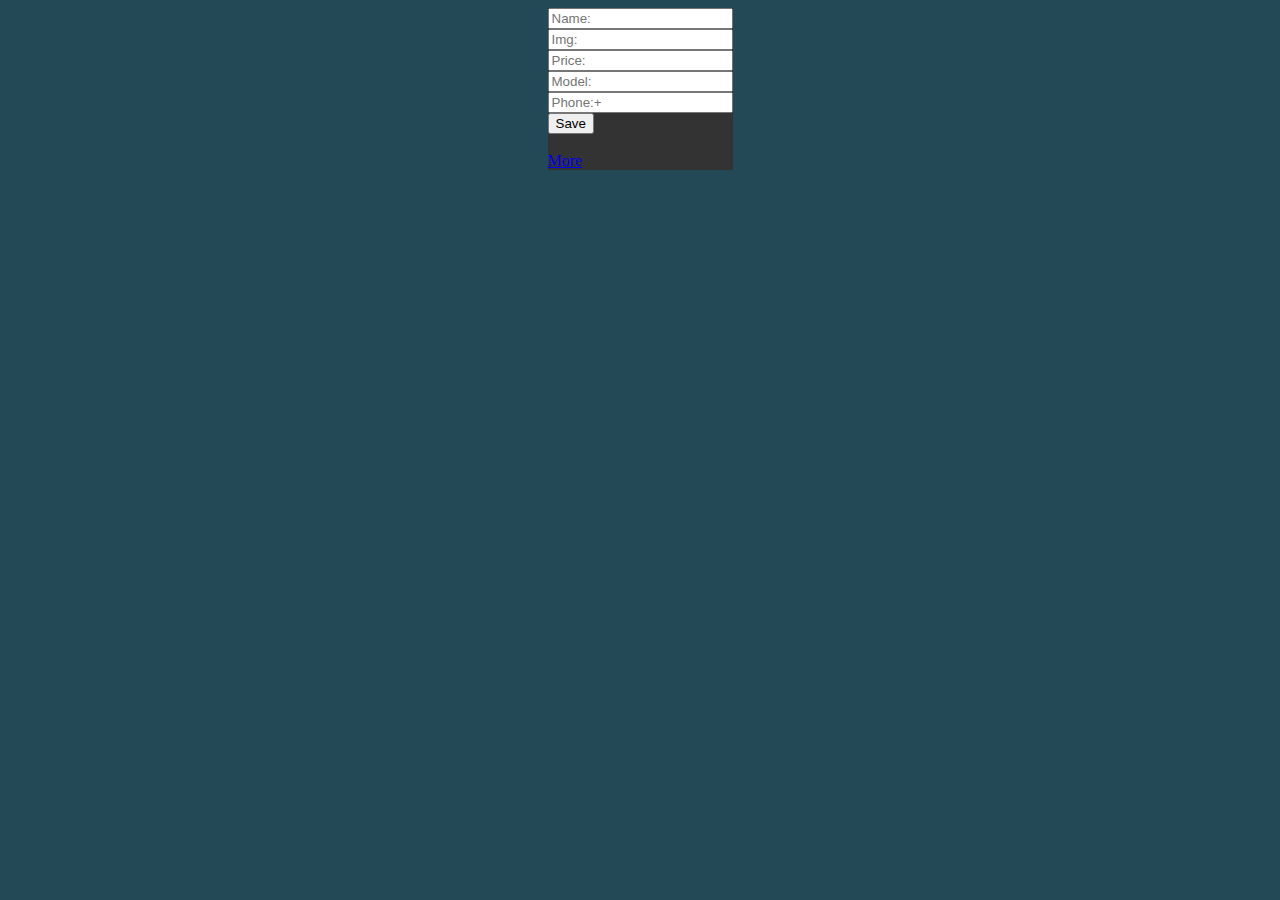
<file: index.html>
<!DOCTYPE html>
<html lang="en">

<head>
    <meta charset="UTF-8">
    <meta http-equiv="X-UA-Compatible" content="IE=edge">
    <meta name="viewport" content="width=device-width, initial-scale=1.0">
    <link rel="stylesheet" href="https://cdn.jsdelivr.net/npm/bootstrap-icons@1.10.5/font/bootstrap-icons.css">
    <link href="https://cdn.jsdelivr.net/npm/bootstrap@5.3.0/dist/css/bootstrap.min.css" rel="stylesheet"
        integrity="sha384-9ndCyUaIbzAi2FUVXJi0CjmCapSmO7SnpJef0486qhLnuZ2cdeRhO02iuK6FUUVM" crossorigin="anonymous">
    <link rel="stylesheet" href="style.css">
    <title>Document</title>
</head>

<body>
    <form action="#" class="form form-control w-50">
        <input type="text" placeholder="Name:" class="name form-control"><br>
        <input type="text" placeholder="Img:" class="img form-control"><br>
        <input type="number" placeholder="Price:" class="price form-control"><br>
        <input type="text" placeholder="Model:" class="model form-control"><br>
        <input type="tel" placeholder="Phone:+" class="phone form-control"><br>
        <button type="submit" class="btn btn-primary">Save</button><br><br>
        <a class="btn btn-light" href="./window.html" role="button">More</a><br>
    </form>
    <script src="https://cdn.jsdelivr.net/npm/bootstrap@5.3.0/dist/js/bootstrap.bundle.min.js"
        integrity="sha384-geWF76RCwLtnZ8qwWowPQNguL3RmwHVBC9FhGdlKrxdiJJigb/j/68SIy3Te4Bkz"
        crossorigin="anonymous"></script>
    <script src="main.js"></script>
</body>

</html>
</file>
<file: style.css>
body{
    background-color: #234957;
    display: flex;
    justify-content: center;
    align-items: center;
}
.form{
    background-color: hsl(0, 0%, 20%);
    /* margin-left: 360px;
    margin-right: 300px; */

}
</file>
